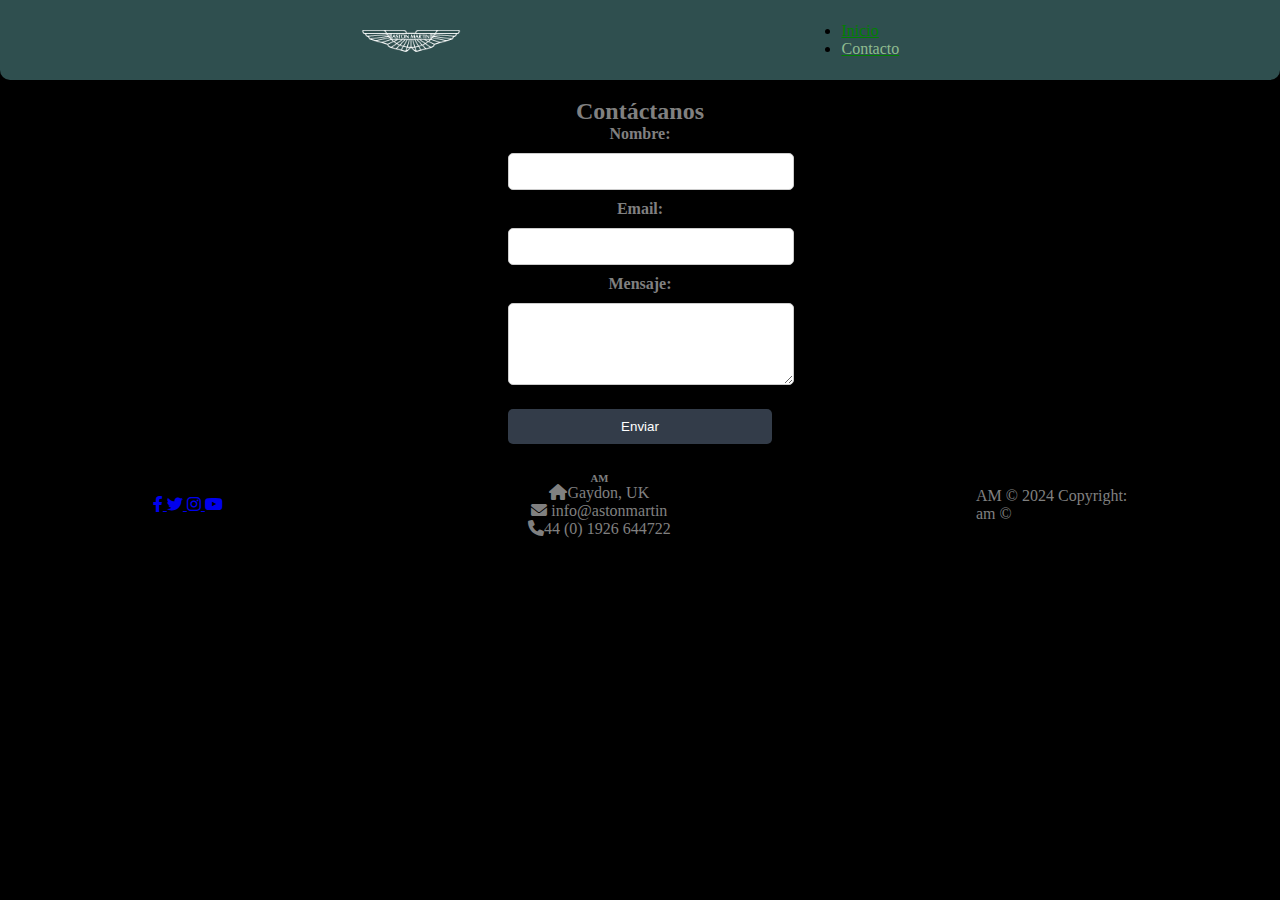
<file: Ejercicio---SEO-main/paginas/contacto.html>
<!DOCTYPE html>
<html lang="en">
<head>
    <meta charset="UTF-8">
    <link rel="stylesheet" href="../css/style.css">
    <link href="https://cdn.jsdelivr.net/npm/bootstrap@5.3.2/dist/css/bootstrap.min.css" rel="stylesheet" integrity="sha384-T3c6CoIi6uLrA9TneNEoa7RxnatzjcDSCmG1MXxSR1GAsXEV/Dwwykc2MPK8M2HN" crossorigin="anonymous">
    <script src="https://cdn.jsdelivr.net/npm/bootstrap@5.3.2/dist/js/bootstrap.bundle.min.js" integrity="sha384-C6RzsynM9kWDrMNeT87bh95OGNyZPhcTNXj1NW7RuBCsyN/o0jlpcV8Qyq46cDfL" crossorigin="anonymous"></script>
    <meta name="viewport" content="width=device-width, initial-scale=1.0">
    <title>ASTON MARTIN</title>
	<link rel="stylesheet" href="https://cdnjs.cloudflare.com/ajax/libs/font-awesome/6.0.0-beta3/css/all.min.css">
    <link rel="icon" href="assets/iconos/inococo.png">
</head>
<body class="body">
    <header class="d-flex py-3 cointainer-fluid">
        <div class="col-lg-2 img">
            <img src="../assets/iconos/inococo.png" alt="" id="img">
        </div>
        <div class="col-lg-5">
            <ul class="nav nav-pills col-lg-7">
                <li class="nav-item"><a href="../index.html" class="nav-link active text-bg-success" aria-current="page">Inicio</a></li>
				<li class="nav-item"><a href="../paginas/contacto.html" class="nav-link"><p>Contacto</p></a></li>
            </ul>
        </div>
	</header>
	<br>
	<section class="row container-fluid">
        <div class="col-lg-12 col-sm-12">
            <h2>Contáctanos</h2>
        </div>
        <div class="col-lg-12 col-sm-12 formulario">
            <form onsubmit="return;">
                <label for="nombre">Nombre:</label>
                <input type="text" id="nombre" name="nombre" required><br>

                <label for="email">Email:</label>
                <input type="email" id="email" name="email" required><br>

                <label for="mensaje">Mensaje:</label><br>
                <textarea id="mensaje" name="mensaje" rows="4" required></textarea><br>

                <input type="submit" value="Enviar">
            </form>
        </div>
    </section>
	<br>
	<footer>
		<section id="section">
			<div class="col-lg-12">
				<a href="https://www.facebook.com/astonmartin/?locale=es_LA" class="me-4 text-reset">
				<i class="fab fa-facebook-f"></i>
				</a>
				<a href="https://twitter.com/astonmartin/" class="me-4 text-reset">
				  <i class="fab fa-twitter"></i>
				</a>
				<a href="https://www.instagram.com/astonmartin/" class="me-4 text-reset">
				  <i class="fab fa-instagram"></i>
				</a>
				<a href="https://www.youtube.com/@astonmartin" class="me-4 text-reset">
				  <i class="fab fa-youtube"></i>
				</a>
			</div>
		</section>
		<section>
			<div>
				<div>
				  	<div>
						<h6 class="text-uppercase fw-bold mb-4">
					  	<P>
							AM
						</p>
				  </div>
				<div>
					<p><i class="fas fa-home me-3"></i>Gaydon, UK</p>
					<p>
						<i class="fas fa-envelope me-3"></i>
						info@astonmartin
					</p>
					<p><i class="fas fa-phone me-3"></i>44 (0) 1926 644722</p>
				</div>
			</div>
		</section>
			<div class="text-center p-4">
			  	AM © 2024 Copyright:
			  	<p class="text-reset fw-bold">am &copy;</p>
			</div>
	</footer>
</body>
</html>
</file>
<file: Ejercicio---SEO-main/css/style.css>
*{
    margin: 0;
    padding: 0;
}

.body{
    background-color: black;
}

header{
    background-color: darkslategrey;
    display: flex;
    align-items: center;
    justify-content: space-evenly;
    border-bottom-left-radius: 10px;
    border-bottom-right-radius: 10px;
    box-shadow: 0 0 5px;
}

header a{
    color: green;
}

header p{
    color:darkseagreen;
}

img{
    width: 100%;
    height: 100%;
}

#img{
    width: 100px;
    height: 100px;
}

.img{
    display: flex;
    align-items: center;
    justify-content: end;
    width: 80px;
    height: 80px;
}

.imgs{
    display: flex;
    align-items: center;
    justify-content: space-around;
    text-align: center;
    color: grey;
    font-family: GT America;
}

#foto{
    width: 100%;
    height: 100%;
    border-radius: 10px;
}


#AutosDeportivos{
    width: 100%;
}

#carouselExampleCaptions{
    margin: 0;
    padding: 0;
}

#carouselExampleCaptions img{
    border-radius: 10px;
}

section{
    text-align: center;
    color: grey;
}

#videos {
    display: flex;
    justify-content: center;
    flex-direction: column;
    align-items: center;
    padding: 10px;
    border-radius: 10px;
    box-shadow: 0px 4px 6px rgba(0, 0, 0, 0.1);
    margin: 20px 0;
}

.video-container {
    max-width: 560px;
    width: 100%;
    text-align: center;
}

iframe {
    width: 100%;
    height: 555px;
    border-radius: 10px;
    box-shadow: 0px 4px 6px rgba(0, 0, 0, 0.1);
}

footer{
    background-color: black;
    display: flex;
    align-items: center;
    justify-content: space-around;
    color: grey;
}

section h2{
    text-align: center;
}

.formulario{
    display: flex;
    justify-content: space-evenly;
}

form label {
    font-weight: bold;
    color: grey;
}

form input, form textarea {
    width: 100%;
    padding: 10px;
    margin: 10px 0;
    border-radius: 5px;
    border: 1px solid #ccc;
}

form input[type="submit"] {
    background-color: rgb(51, 60, 73);
    color: white;
    border: none;
    cursor: pointer;
    padding: 10px 20px;
    transition: background-color 0.3s ease;
}

form input[type="submit"]:hover {
    background-color: rgb(32, 32, 32);
}
</file>
